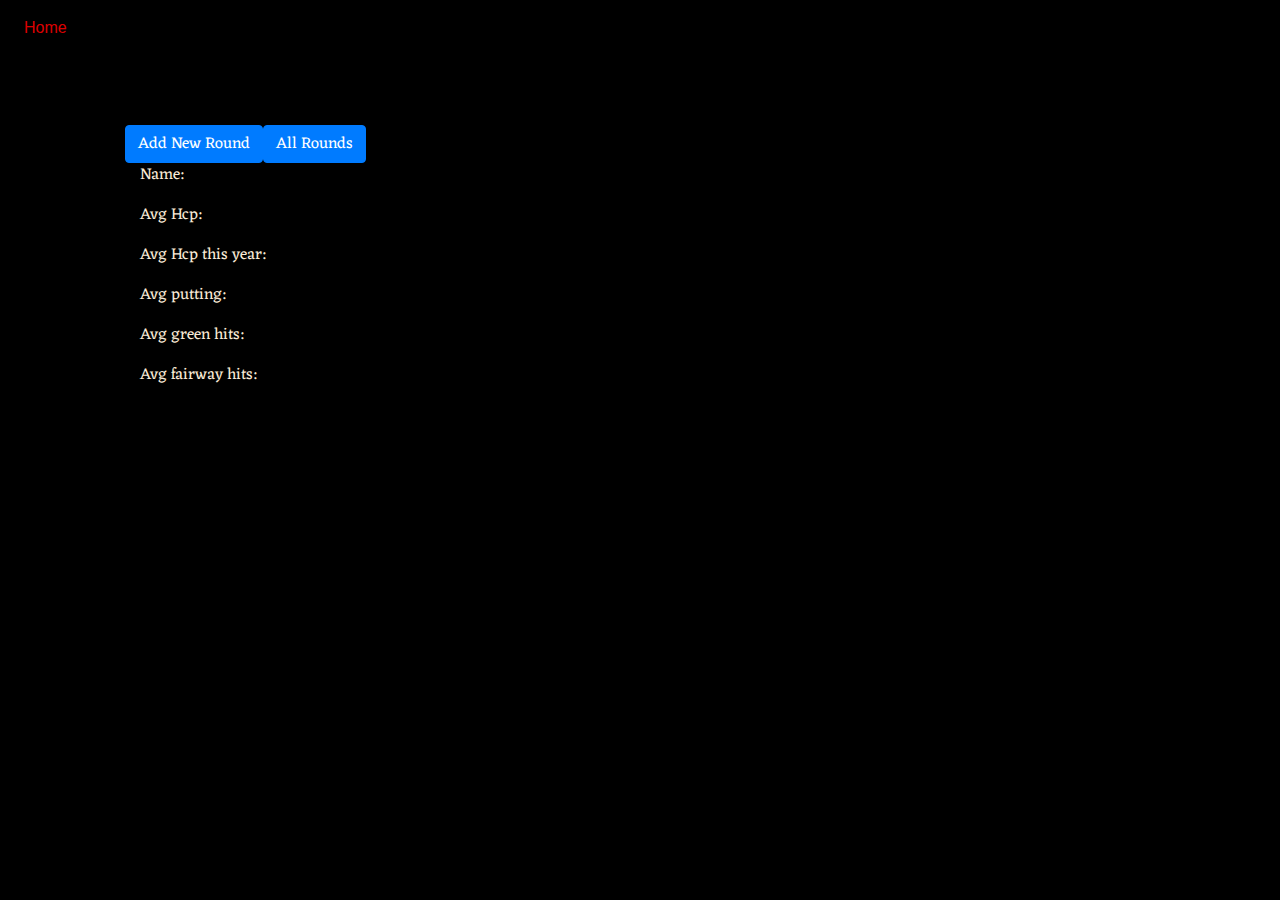
<file: golfservice.html>
<!DOCTYPE html>
<html lang="EN">
<head>

    <meta charset="utf-8">
    <meta content="width=device.width, initial.scale=1" name="viewport">
    <link href="css/stylesheet.css" rel="stylesheet" type="text/css">
    <link href="https://fonts.googleapis.com/css?family=Eczar" rel="stylesheet">
    <!-- Latest compiled and minified CSS -->
    <link href="https://maxcdn.bootstrapcdn.com/bootstrap/4.4.1/css/bootstrap.min.css" rel="stylesheet">
    <title>Nicklas Golf Service</title>

</head>
<body>
<!--Navbar-->
<nav class="navbar navbar-expand-lg navbar-dark fixed-top side-div">
    <button aria-controls="navbarCollapse" aria-expanded="false" aria-label="Toggle navigation"
            class="navbar-toggler navbar-dark"
            data-target="#navbarCollapse" data-toggle="collapse" type="button">
        <span class="navbar-toggler-icon "></span>
    </button>
    <div class="collapse navbar-collapse" id="navbarCollapse">
        <ul class="nav navbar-nav navbar-left">
            <li class="nav-item ">
                <a class="nav-link js-scroll-trigger red-text" href="index.html">
                    Home
                </a>
            </li>
        </ul>
    </div>
</nav>
<!--/.Navbar-->

<div class="container-fluid">
    <div class="row">
        <div class="col">
            <div class="main-div">
                <div class="space text">

                    <div class="row">
                        <!-- Button to Open the Modal -->
                        <button type="button" class="btn btn-primary" data-toggle="modal"
                                data-target="#AddNewRoundModal"> Add New Round
                        </button>

                        <button type="button" class="btn btn-primary" data-toggle="modal"
                                data-target="#roundModal"> All Rounds
                        </button>
                    </div>

                    <div class="row">
                        <div class="col">

                            <p>Name: </p>
                            <p>Avg Hcp: </p>
                            <p>Avg Hcp this year: </p>

                            <p>Avg putting: </p>
                            <p>Avg green hits: </p>
                            <p>Avg fairway hits: </p>

                        </div>
                    </div>

                </div>
            </div>
        </div>
    </div>
    <
    <!-- Popper JS -->
    <script src="https://cdnjs.cloudflare.com/ajax/libs/popper.js/1.16.0/umd/popper.min.js"></script>
    <!-- jQuery library -->
    <script src="https://ajax.googleapis.com/ajax/libs/jquery/3.4.1/jquery.min.js"></script>
    <!-- Latest compiled JavaScript -->
    <script src="https://maxcdn.bootstrapcdn.com/bootstrap/4.4.1/js/bootstrap.min.js"></script>

    <!-- The Modal -->
    <div class="modal" id="myModal">
        <div class="modal-dialog">
            <div class="modal-content">


            </div>
        </div>
    </div>


    <div class="modal fade" id="AddNewRoundModal">
        <div class="modal-dialog">
            <div class="modal-content">

                <!-- Modal Header -->
                <div class="modal-header">
                    <h4 class="modal-title">Register Round</h4>
                    <button aria-label="Close" class="close" data-dismiss="modal" type="button"><span
                            aria-hidden="true">&times;</span></button>
                </div>

                <!-- Modal body -->
                <div class="modal-body">
                    <div class="row">
                        <div class="col">
                            <!-- row first nine -->
                            <div class="row">
                                <div class="col">
                                    <div class="row">
                                        <label for="hole1"> Hole 1 </label>
                                    </div>
                                    <div class="row">
                                        <input class="holeInput" id="hole1" max="20" min="1" type="number"
                                               value="4">
                                    </div>
                                </div>

                                <div class="col">
                                    <div class="row">
                                        <label for="hole2"> Hole 2 </label>
                                    </div>
                                    <div class="row">
                                        <input class="holeInput" id="hole2" max="20" min="1" type="number"
                                               value="4">
                                    </div>
                                </div>

                                <div class="col">
                                    <div class="row">
                                        <label for="hole3"> Hole 3 </label>
                                    </div>
                                    <div class="row">
                                        <input class="holeInput" id="hole3" max="20" min="1" type="number"
                                               value="4">
                                    </div>
                                </div>

                                <div class="col">
                                    <div class="row">
                                        <label for="hole4"> Hole 4 </label>
                                    </div>
                                    <div class="row">
                                        <input class="holeInput" id="hole4" max="20" min="1" type="number"
                                               value="4">
                                    </div>
                                </div>

                                <div class="col">
                                    <div class="row">
                                        <label for="hole5"> Hole 5 </label>
                                    </div>
                                    <div class="row">
                                        <input class="holeInput" id="hole5" max="20" min="1" type="number"
                                               value="4">
                                    </div>
                                </div>

                                <div class="col">
                                    <div class="row">
                                        <label for="hole6"> Hole 6 </label>
                                    </div>
                                    <div class="row">
                                        <input class="holeInput" id="hole6" max="20" min="1" type="number"
                                               value="4">
                                    </div>
                                </div>

                                <div class="col">
                                    <div class="row">
                                        <label for="hole7"> Hole 7 </label>
                                    </div>
                                    <div class="row">
                                        <input class="holeInput" id="hole7" max="20" min="1" type="number"
                                               value="4">
                                    </div>
                                </div>

                                <div class="col">
                                    <div class="row">
                                        <label for="hole8"> Hole 8 </label>
                                    </div>
                                    <div class="row">
                                        <input class="holeInput" id="hole8" max="20" min="1" type="number"
                                               value="4">
                                    </div>
                                </div>

                                <div class="col">
                                    <div class="row">
                                        <label for="hole9"> Hole 9 </label>
                                    </div>
                                    <div class="row">
                                        <input class="holeInput" id="hole9" max="20" min="1" type="number"
                                               value="4">
                                    </div>
                                </div>

                            </div>

                            <!-- row last nine -->
                            <div class="row">
                                <div class="col">
                                    <div class="row">
                                        <label for="hole10"> Hole 10 </label>
                                    </div>
                                    <div class="row">
                                        <input class="holeInput" id="hole10" max="20" min="1" type="number"
                                               value="4">
                                    </div>
                                </div>

                                <div class="col">
                                    <div class="row">
                                        <label for="hole11"> Hole 11 </label>
                                    </div>
                                    <div class="row">
                                        <input class="holeInput" id="hole11" max="20" min="1" type="number"
                                               value="4">
                                    </div>
                                </div>

                                <div class="col">
                                    <div class="row">
                                        <label for="hole12"> Hole 12 </label>
                                    </div>
                                    <div class="row">
                                        <input class="holeInput" id="hole12" max="20" min="1" type="number"
                                               value="4">
                                    </div>
                                </div>

                                <div class="col">
                                    <div class="row">
                                        <label for="hole13"> Hole 13 </label>
                                    </div>
                                    <div class="row">
                                        <input class="holeInput" id="hole13" max="20" min="1" type="number"
                                               value="4">
                                    </div>
                                </div>

                                <div class="col">
                                    <div class="row">
                                        <label for="hole14"> Hole 14 </label>
                                    </div>
                                    <div class="row">
                                        <input class="holeInput" id="hole14" max="20" min="1" type="number"
                                               value="4">
                                    </div>
                                </div>

                                <div class="col">
                                    <div class="row">
                                        <label for="hole15"> Hole 15 </label>
                                    </div>
                                    <div class="row">
                                        <input class="holeInput" id="hole15" max="20" min="1" type="number"
                                               value="4">
                                    </div>
                                </div>

                                <div class="col">
                                    <div class="row">
                                        <label for="hole16"> Hole 16 </label>
                                    </div>
                                    <div class="row">
                                        <input class="holeInput" id="hole16" max="20" min="1" type="number"
                                               value="4">
                                    </div>
                                </div>

                                <div class="col">
                                    <div class="row">
                                        <label for="hole17"> Hole 17 </label>
                                    </div>
                                    <div class="row">
                                        <input class="holeInput" id="hole17" max="20" min="1" type="number"
                                               value="4">
                                    </div>
                                </div>

                                <div class="col">
                                    <div class="row">
                                        <label for="hole18"> Hole 18 </label>
                                    </div>
                                    <div class="row">
                                        <input class="holeInput" id="hole18" max="20" min="1" type="number"
                                               value="4">
                                    </div>
                                </div>

                            </div>

                        </div>
                    </div>
                </div>

                <!-- Modal footer -->
                <div class="modal-footer">
                    <button class="btn btn-secondary" data-dismiss="modal" type="button">Cancel</button>
                    <button class="btn btn-success" type="button" onclick="saveRounds()">Save Round</button>
                </div>

            </div><!-- /.modal-content -->
        </div><!-- /.modal-dialog -->
    </div><!-- /.modal -->

    <!-- The Rounds Modal -->
    <div class="modal" id="roundModal">
        <div class="modal-dialog">
            <div class="modal-content">

                <!-- Modal Header -->
                <div class="modal-header">
                    <h4 class="modal-title">Modal Heading</h4>
                    <button type="button" class="close" data-dismiss="modal">&times;</button>
                </div>

                <!-- Modal body -->
                <div class="modal-body">
                    Modal body..
                </div>

                <!-- Modal footer -->
                <div class="modal-footer">
                    <button type="button" class="btn btn-danger" data-dismiss="modal">Close</button>
                </div>

            </div>
        </div>
    </div>

    <script>

        function saveRounds() {

            alert("test")
        }


    </script>


</body>
</html>
</file>
<file: css/stylesheet.css>
html {
    background-color: black;
}

.imageOnMe {
    opacity: 97.0%;
    max-height: 300px;
}

.logo_img {
    max-height: 100px;
    max-width: 100px;
}

.red-text {
    color: rgba(250,0,0,0.9) !important;
}

.contactTable {
    border-collapse: collapse;
    border: 1px solid blueviolet;
}

.text {
    color: antiquewhite;
}

.container-fluid {
    background-color: #000;
    font-family: 'Eczar', serif;
}

.readText > p {
    padding-top: 2%;
    padding-left: 5%;
}

.back {
    min-height: 500px;
    background-attachment: fixed;
    background-position: center;
    background-repeat: no-repeat;
    background-size: cover;
    background-color: #333333;
    border-radius: 20%;
}

.readText {
    height: 300px;
    width: 100%;
    background-color: #000;
    opacity: 0.8;
    color: #eee;
    left: 0;
    position: absolute;
    border-radius: 20%;
}


.readTextContacts {
    height: 110px;
    width: 100%;
    background-color: #000;
    opacity: 0.8;
    color: #eee;
    left: 0;
    position: absolute;
    border-radius: 20%;
}

.space {
    margin: 10%;
}

.footer {
    text-align: right;
    height: 20px;
    color: #FFF;
    background-color: black;
    font-size: 10px;
}

.main-div {
    height: 100%;
    background-color: black;
}

.side-div {
    background-color: black;
}

.center {
    margin: 10%;
    width: 100px;
    height: 100px;
}

.holeInput {
    width: 50px
}

#back1 {
    background-image: url("img/bg1.jpg");
}

#back2 {
    background-image: url("img/bg2.jpg");
}

#back4 {
    background-image: url("img/bg4.jpg");
}

#back5 {

    background-image: url("img/bg6.jpg");
    height: 670px;
}
</file>
